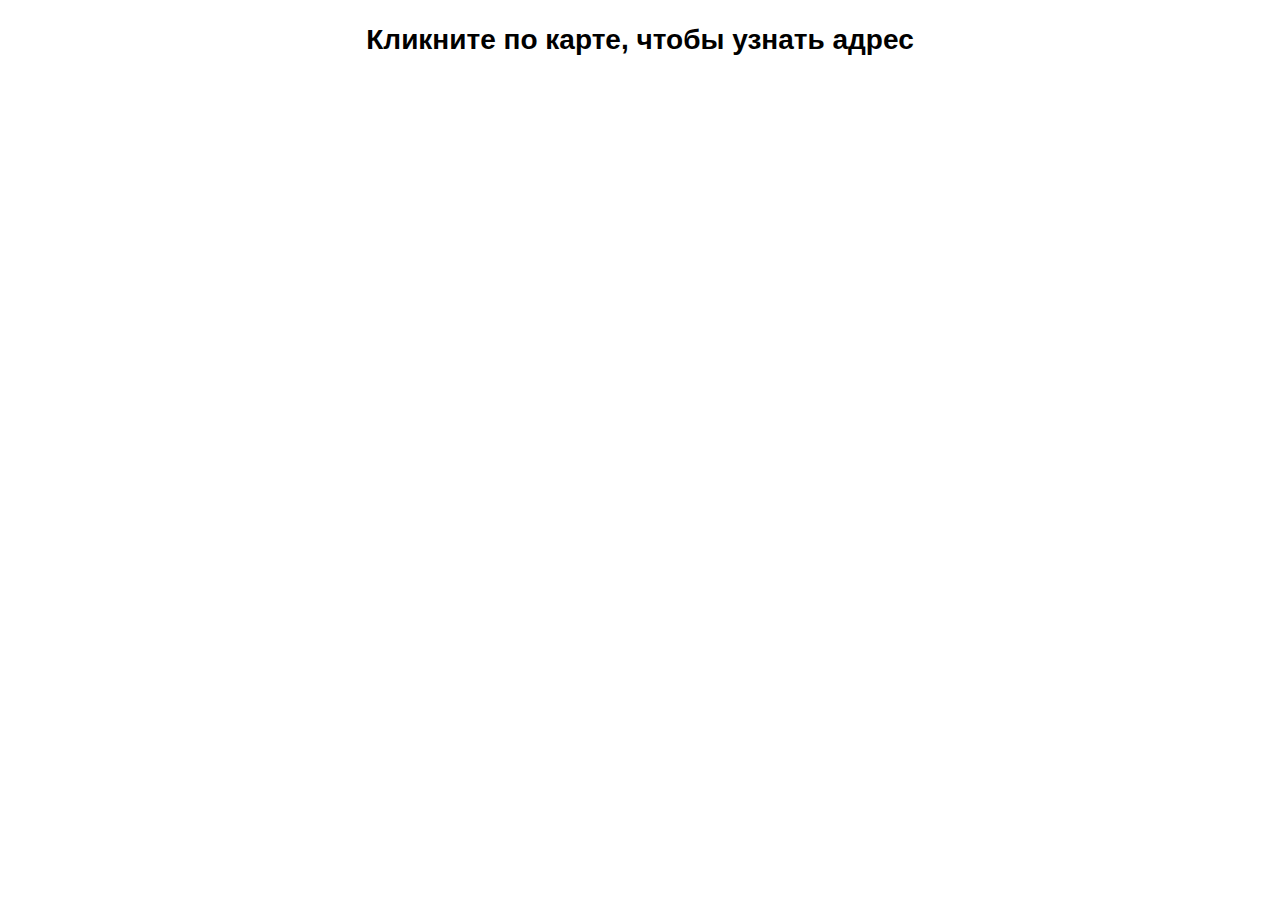
<file: maps/index.html>
<!DOCTYPE html>
<html lang="ru">

<head>
    <meta charset="UTF-8">
    <title>Определение адреса по клику</title>
    <meta http-equiv="Content-Type" content="text/html; charset=utf-8" />

    <!--    Подключаем стили -->
    <link  href="assets/css/style.css" rel="stylesheet"></script>
    
    <!--Подключаем Яндекс.карты-->
    <script src="https://api-maps.yandex.ru/2.1/?lang=ru_RU&amp;apikey=d67f5b65-cb2d-4518-beea-7c492b5a4c85" type="text/javascript"></script>
    <!--Подключаем скрипт взаимодействия -->
    <script src="assets/script/script.js" type="text/javascript"></script>


</head>

<body>
    <header class="header"><h1>Кликните по карте, чтобы узнать адрес</h1></header>
    <div id="map"></div>
</body>

</html>
</file>
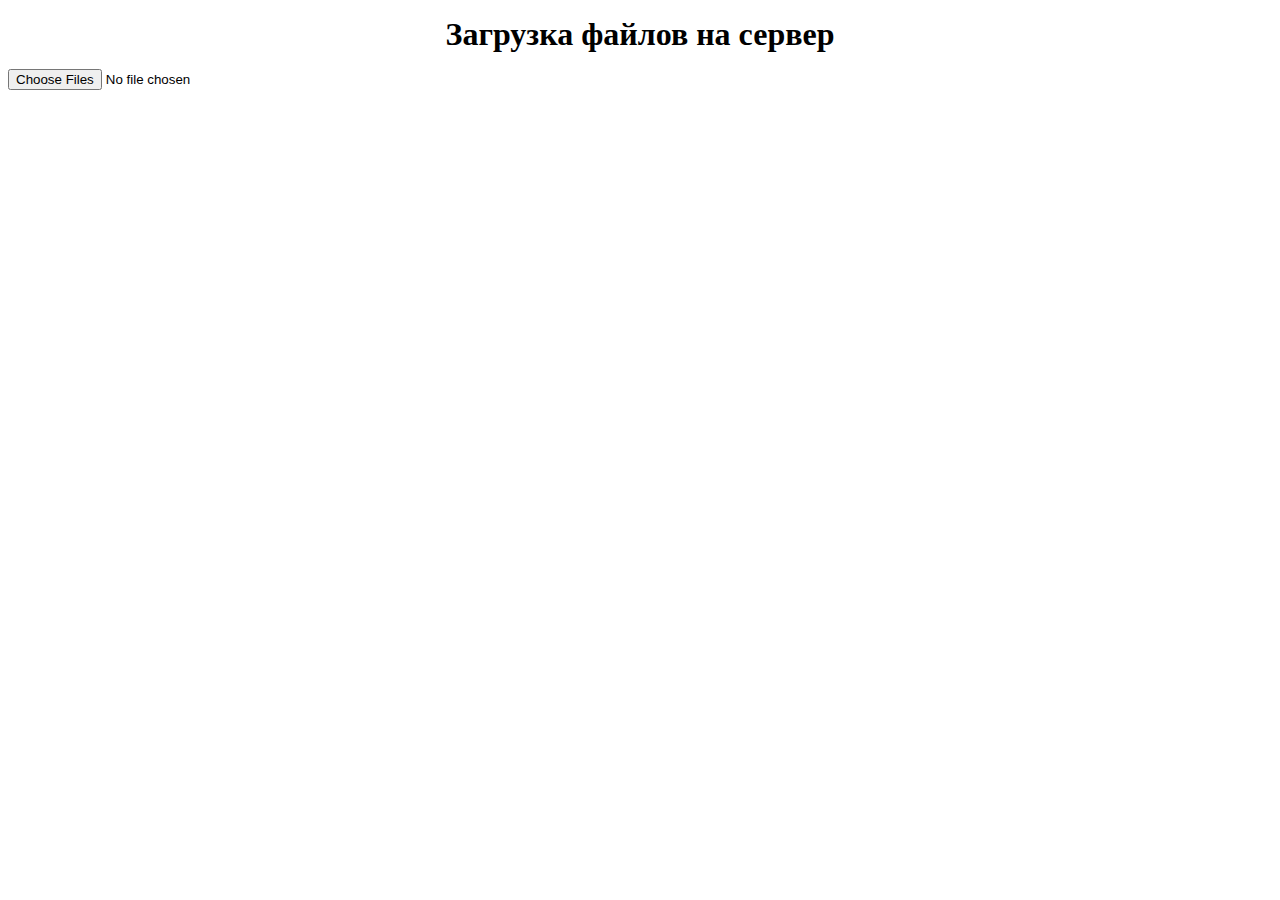
<file: upload_files/index.html>
<!DOCTYPE html>
<html lang="en">
<head>
    <meta charset="UTF-8">
    <meta http-equiv="X-UA-Compatible" content="IE=edge">
    <meta name="viewport" content="width=device-width, initial-scale=1.0">
    <title>Загрузка нескольких файлов на сервер</title>
</head>
<body>
    <h1 style="text-align: center; margin: 1rem;">Загрузка файлов на сервер</h1>
    <input type="file" multiple id="js-file">
 
    <div id="result">
        <!-- Результат из upload.php -->
    </div>
     
    <script src="jquery-3.6.0.min.js"></script>
    <script>
    $("#js-file").change(function(){
        if (window.FormData === undefined){
            alert('В вашем браузере FormData не поддерживается')
        } else {
            var formData = new FormData();
            $.each($("#js-file")[0].files,function(key, input){
                formData.append('file[]', input);
            });
     
            $.ajax({
                type: "POST",
                url: 'uploads.php',
                cache: false,
                contentType: false,
                processData: false,
                data: formData,
                dataType : 'json',
                success: function(data){
                    data.forEach(function(msg) {
                        $('#result').append(msg);
                    });
                }
            });
        }
    });
    </script>
</body>
</html>
</file>
<file: maps/assets/css/style.css>
html,
 body {
     width: 100%;
     height: 95%;
     margin: 0;
     padding: 0;
     font-family: Arial;
     font-size: 14px;
 }

 #map {
     width: 100%;
     height: 95%;
     
    
 }

 .header {
     padding: 5px;
     text-align: center;
 }
</file>
